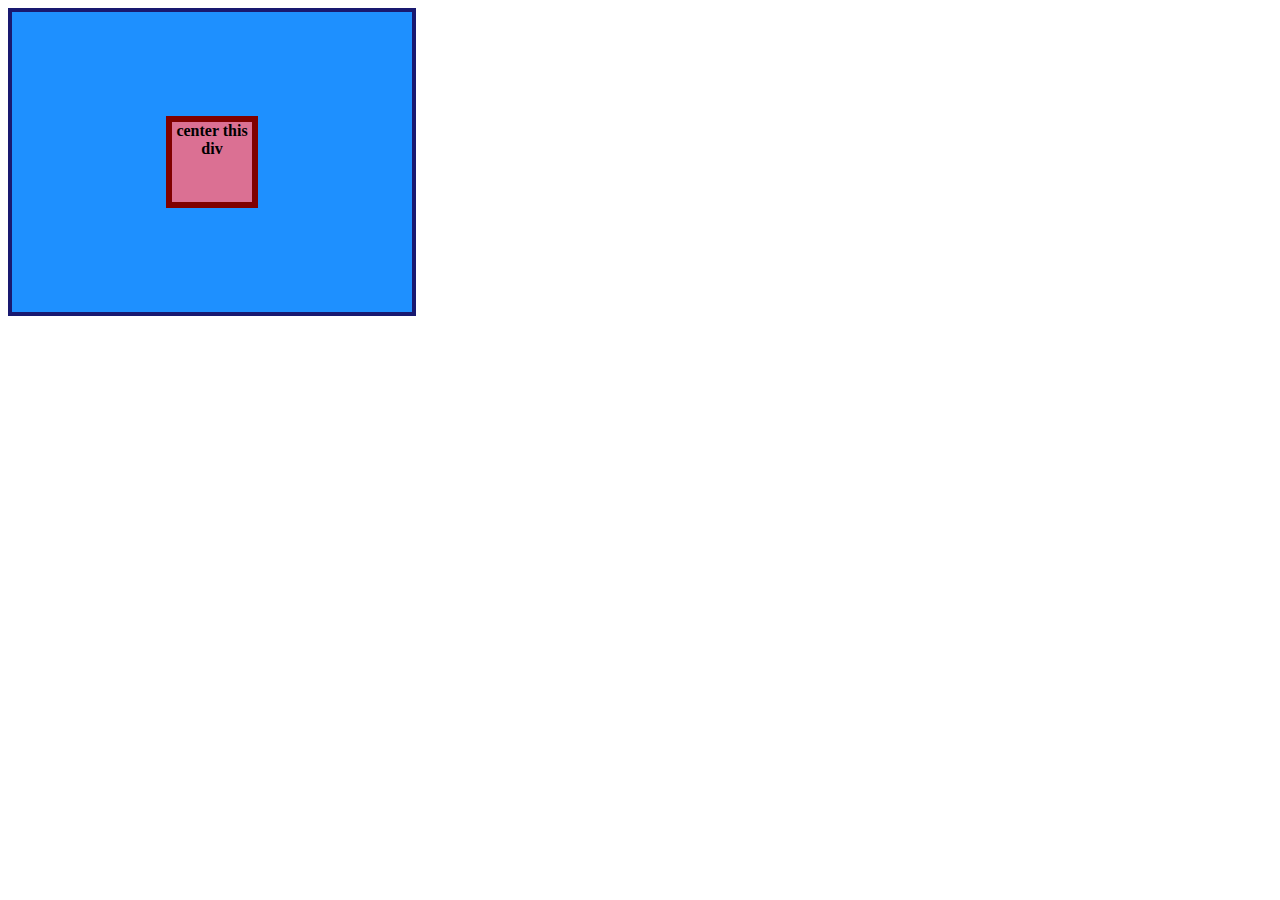
<file: flex/01-flex-center/index.html>
<!DOCTYPE html>
<html lang="en">
  <head>
    <meta charset="UTF-8">
    <meta http-equiv="X-UA-Compatible" content="IE=edge">
    <meta name="viewport" content="width=device-width, initial-scale=1.0">
    <title>CENTER THIS DIV</title>
    <link rel="stylesheet" href="style.css">
  </head>
  
  <body>
    <div class="container">
      <div class="box">center this div</div>
    </div>
  </body>
</html>
</file>
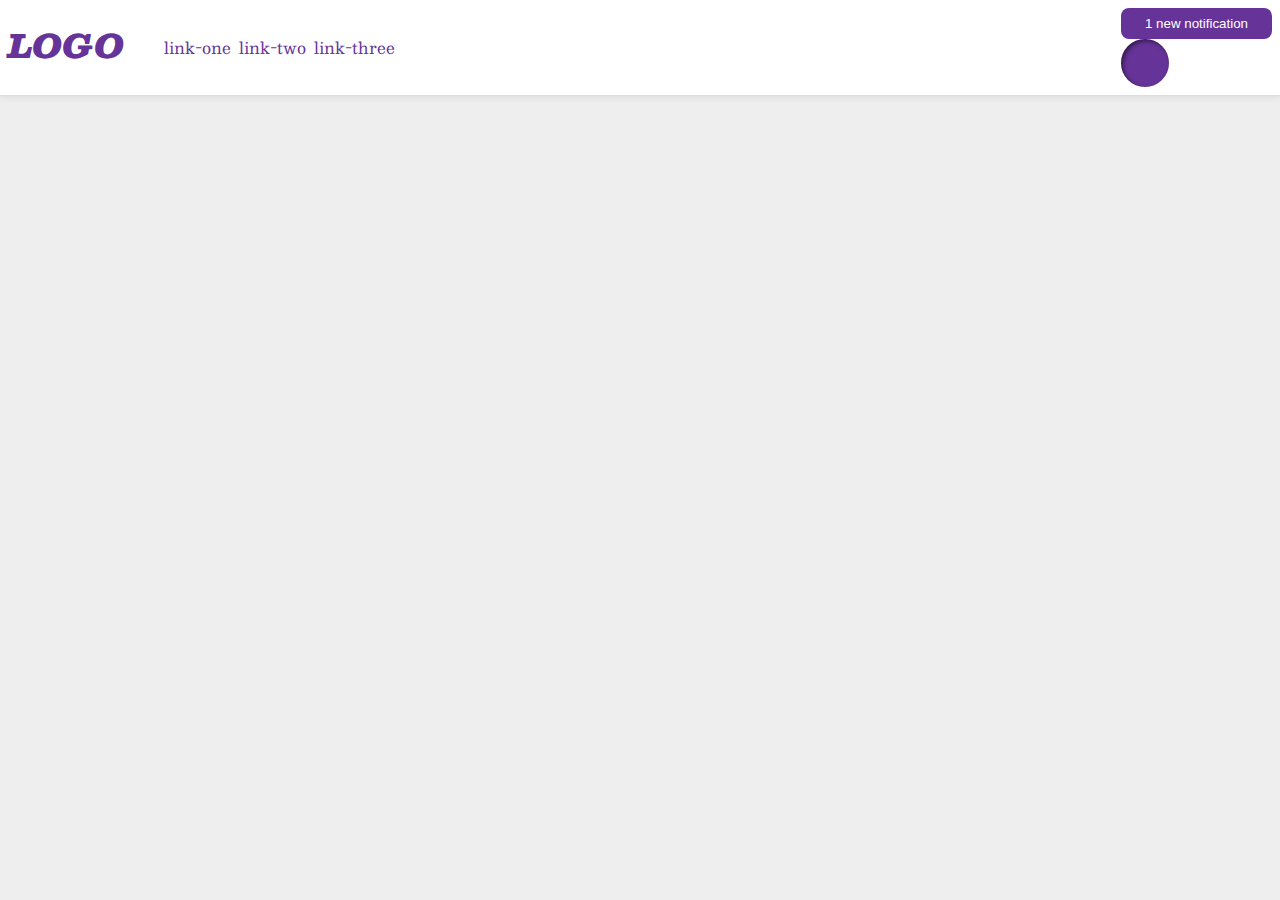
<file: flex/03-flex-header-2/index.html>
<!DOCTYPE html>
<html lang="en">
  <head>
    <meta charset="UTF-8">
    <meta http-equiv="X-UA-Compatible" content="IE=edge">
    <meta name="viewport" content="width=device-width, initial-scale=1.0">
    <title>Flex Header 2</title>
    <link rel="stylesheet" href="style.css">
  </head>
  <body>
    <div class="header">
      <div class = 'left'>
        <div class="logo">
          LOGO
        </div>
        <ul class="links">
          <li><a href="google.com">link-one</a></li>
          <li><a href="google.com">link-two</a></li>
          <li><a href="google.com">link-three</a></li>
        </ul>
      </div>  
      <div class="right">
        <button class="notifications">
          1 new notification
        </button>
        <div class="profile-image"></div>
      </div>

    </div>
  </body>
</html>
</file>
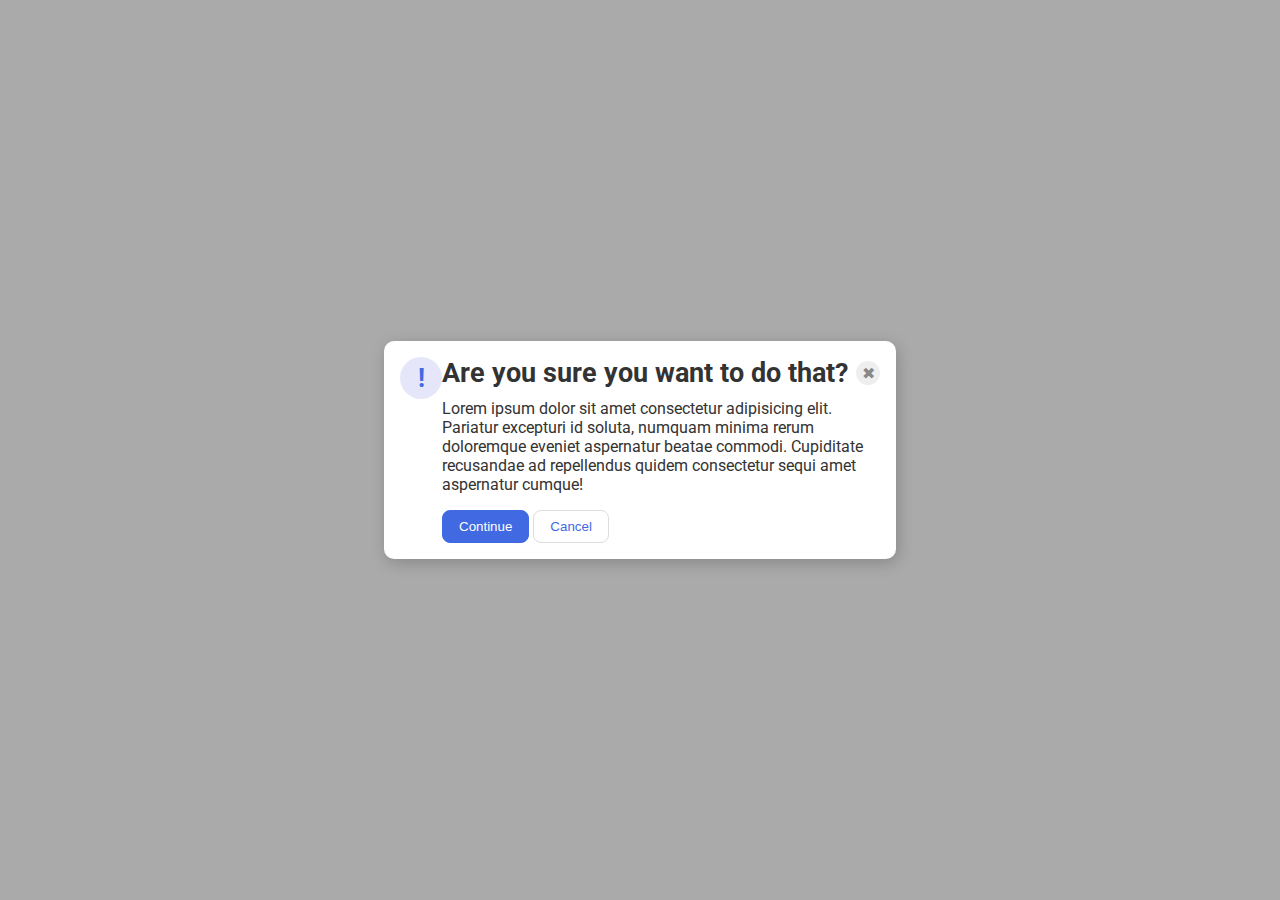
<file: flex/05-flex-modal/index.html>
<!DOCTYPE html>
<html lang="en">
  <head>
    <meta charset="UTF-8">
    <meta http-equiv="X-UA-Compatible" content="IE=edge">
    <meta name="viewport" content="width=device-width, initial-scale=1.0">
    <link rel="stylesheet" href="style.css">
    <title>Modal</title>
  </head>
  <body>
    <div class="modal">
      <div class="icon">!</div>
      <div class="container">
        <div class="header">Are you sure you want to do that?
          <div class="close-button">✖</div>
        </div>
        <div class="text">Lorem ipsum dolor sit amet consectetur adipisicing elit. Pariatur excepturi id soluta, numquam minima rerum doloremque eveniet aspernatur beatae commodi. Cupiditate recusandae ad repellendus quidem consectetur sequi amet aspernatur cumque!</div>
        <button class="continue">Continue</button>
        <button class="cancel">Cancel</button>
      </div>
    </div>
  </body>
</html>
</file>
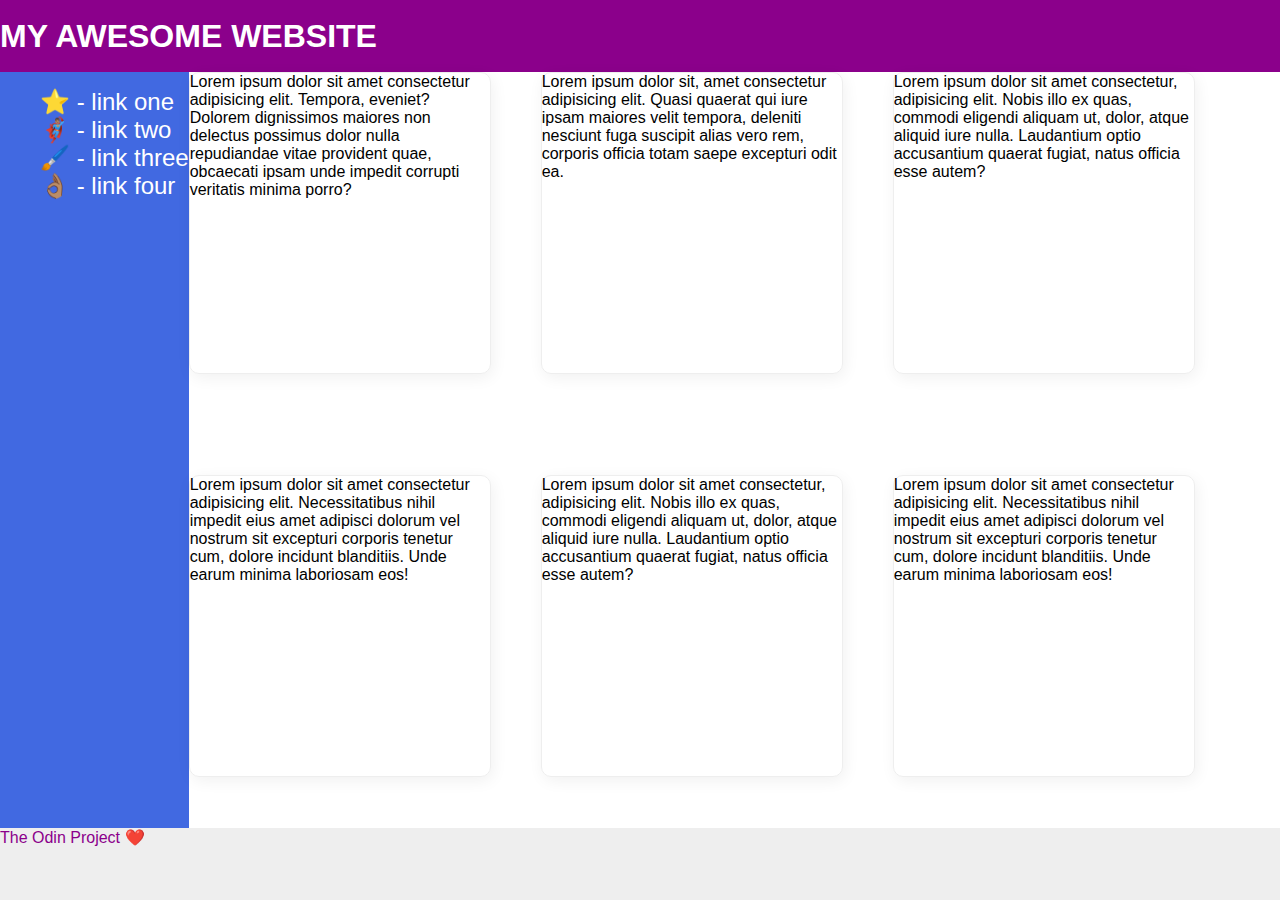
<file: flex/07-flex-layout-2/index.html>
<!DOCTYPE html>
<html lang="en">
  <head>
    <meta charset="UTF-8">
    <meta http-equiv="X-UA-Compatible" content="IE=edge">
    <meta name="viewport" content="width=device-width, initial-scale=1.0">
    <title>The Holy Grail</title>
    <link rel="stylesheet" href="style.css">
  </head>
  <body>
    <div class="header">
      MY AWESOME WEBSITE
    </div>

    <div class="main">
      <div class="sidebar">
        <ul>
          <li><a href="#">⭐ - link one</a></li>
          <li><a href="#">🦸🏽‍♂️ - link two</a></li>
          <li><a href="#">🖌️ - link three</a></li>
          <li><a href="#">👌🏽 - link four</a></li>
        </ul>
      </div>

      <div class="items">
        <div class="card">Lorem ipsum dolor sit amet consectetur adipisicing elit. Tempora, eveniet? Dolorem dignissimos maiores non delectus possimus dolor nulla repudiandae vitae provident quae, obcaecati ipsam unde impedit corrupti veritatis minima porro?</div>
        <div class="card">Lorem ipsum dolor sit, amet consectetur adipisicing elit. Quasi quaerat qui iure ipsam maiores velit tempora, deleniti nesciunt fuga suscipit alias vero rem, corporis officia totam saepe excepturi odit ea.</div>
        <div class="card">Lorem ipsum dolor sit amet consectetur, adipisicing elit. Nobis illo ex quas, commodi eligendi aliquam ut, dolor, atque aliquid iure nulla. Laudantium optio accusantium quaerat fugiat, natus officia esse autem?</div>
        <div class="card">Lorem ipsum dolor sit amet consectetur adipisicing elit. Necessitatibus nihil impedit eius amet adipisci dolorum vel nostrum sit excepturi corporis tenetur cum, dolore incidunt blanditiis. Unde earum minima laboriosam eos!</div>
        <div class="card">Lorem ipsum dolor sit amet consectetur, adipisicing elit. Nobis illo ex quas, commodi eligendi aliquam ut, dolor, atque aliquid iure nulla. Laudantium optio accusantium quaerat fugiat, natus officia esse autem?</div>
        <div class="card">Lorem ipsum dolor sit amet consectetur adipisicing elit. Necessitatibus nihil impedit eius amet adipisci dolorum vel nostrum sit excepturi corporis tenetur cum, dolore incidunt blanditiis. Unde earum minima laboriosam eos!</div>
      </div>
    </div> 

    <div class="footer">
      The Odin Project ❤️
    </div>
  </body>
</html>
</file>
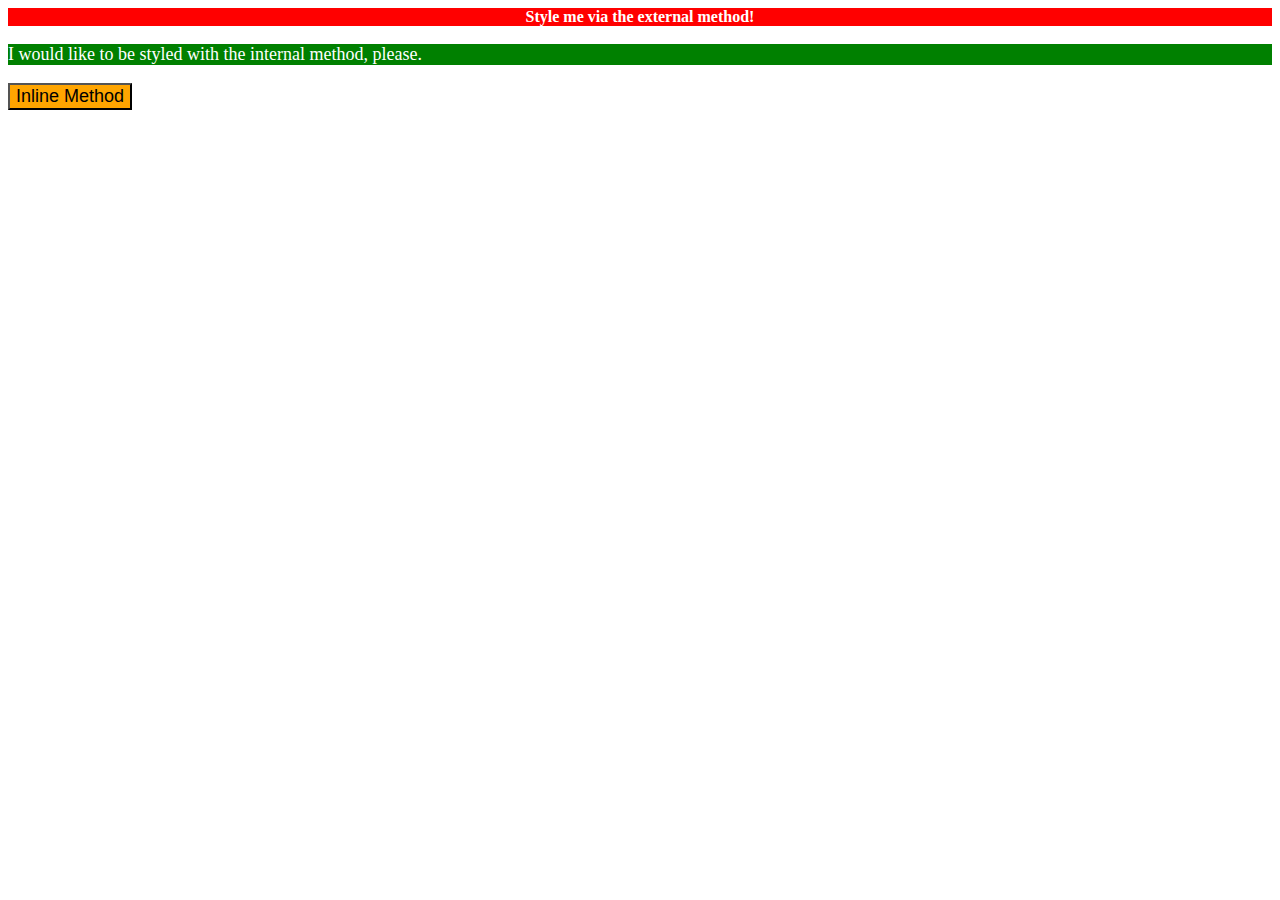
<file: foundations/01-css-methods/index.html>
<!DOCTYPE html>
<html lang="en">
  <head>
    <meta charset="UTF-8">
    <meta http-equiv="X-UA-Compatible" content="IE=edge">
    <meta name="viewport" content="width=device-width, initial-scale=1.0">
    <title>Methods for Adding CSS</title>
    <link rel = "stylesheet" href="01CSS.css">
    <style>
      p {
        font-size: 18px;
        color: white;
        background-color: green;

      }
    </style>

  </head>
  <body>
    <div>Style me via the external method!</div>
    <p>I would like to be styled with the internal method, please.</p>
    <button style="background-color: orange; font-size: 18px;">Inline Method</button>
  </body>
</html>
</file>
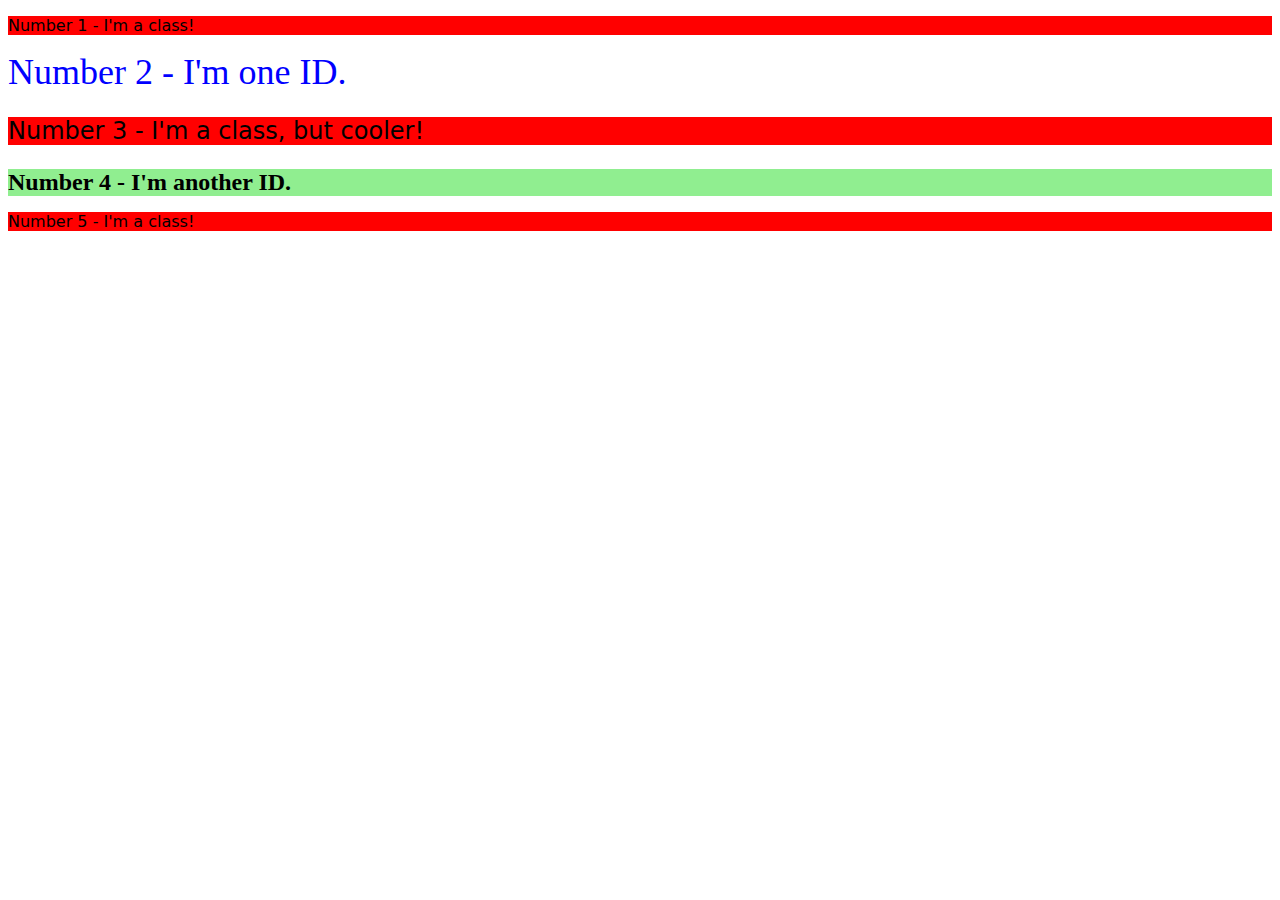
<file: foundations/02-class-id-selectors/index.html>
<!DOCTYPE html>
<html lang="en">
  <head>
    <meta charset="UTF-8">
    <meta http-equiv="X-UA-Compatible" content="IE=edge">
    <meta name="viewport" content="width=device-width, initial-scale=1.0">
    <title>Class and ID Selectors</title>
    <link rel="stylesheet" href="style.css">
  </head>
  <body>
    <p class="odd">Number 1 - I'm a class!</p>
    <div id = 'second'>Number 2 - I'm one ID.</div>
    <p class = 'odd oddly-third'>Number 3 - I'm a class, but cooler!</p>
    <div id = 'fourth'>Number 4 - I'm another ID.</div>
    <p class = 'odd'>Number 5 - I'm a class!</p>
  </body>
</html>
</file>
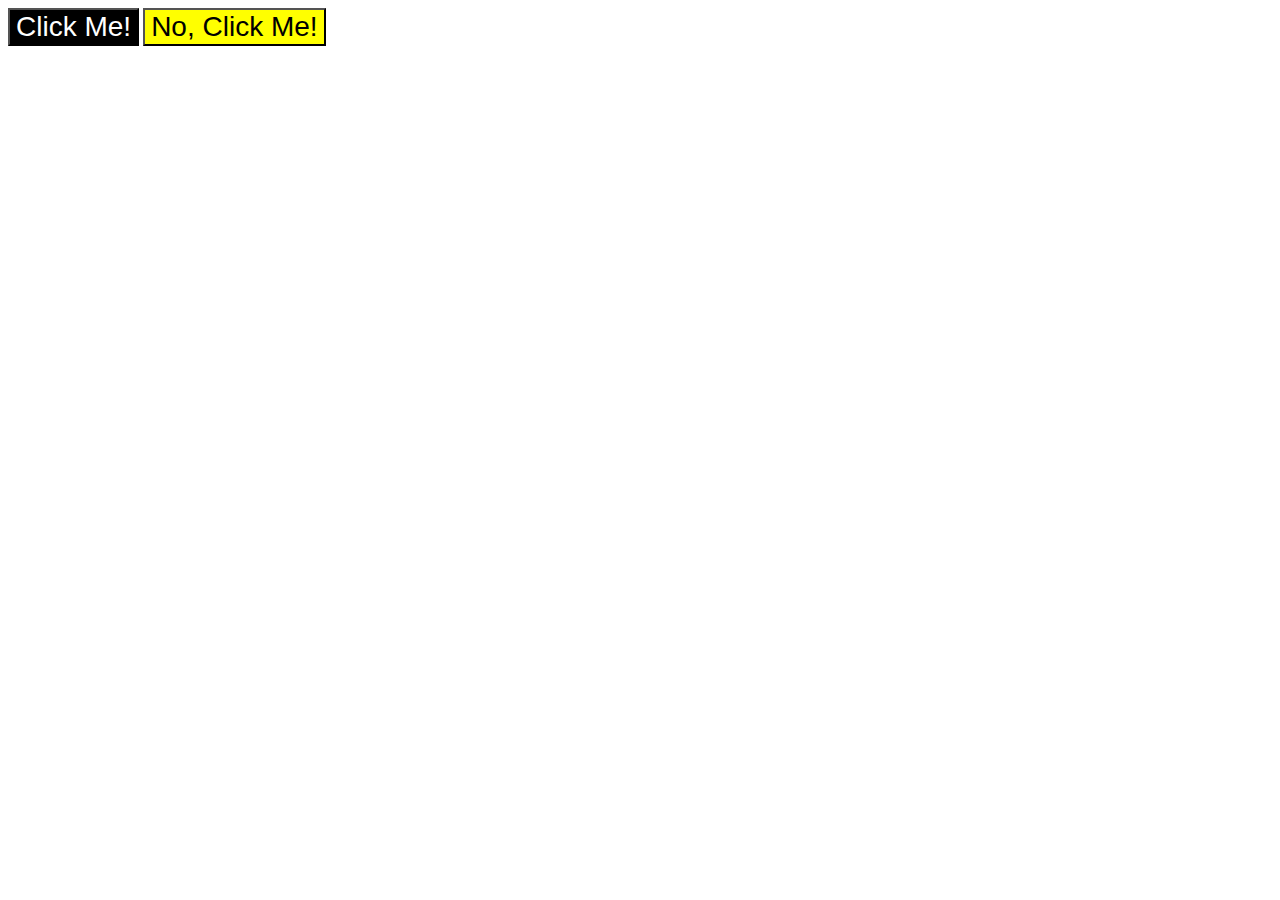
<file: foundations/03-grouping-selectors/index.html>
<!DOCTYPE html>
<html lang="en">
  <head>
    <meta charset="UTF-8">
    <meta http-equiv="X-UA-Compatible" content="IE=edge">
    <meta name="viewport" content="width=device-width, initial-scale=1.0">
    <title>Grouping Selectors</title>
    <link rel="stylesheet" href="style.css">
  </head>
  <body>
    <button class="button1">Click Me!</button>
    <button class="button2">No, Click Me!</button>
  </body>
</html>
</file>
<file: flex/01-flex-center/style.css>
.container {
  background: dodgerblue;
  border: 4px solid midnightblue;
  width: 400px;
  height: 300px;
  display: flex;
  justify-content: center;
  align-items: center;
}

.box {
  background: palevioletred;
  font-weight: bold;
  text-align: center;
  border: 6px solid maroon;
  width: 80px;
  height: 80px;
  
}
</file>
<file: flex/03-flex-header-2/style.css>
/* this is some magical font-importing.  
you'll learn about it later. */
@import url('https://fonts.googleapis.com/css2?family=Besley:ital,wght@0,400;1,900&display=swap');

body {
  margin: 0;
  background: #eee;
  font-family: Besley, serif;
}

.header {
  background: white;
  border-bottom: 1px solid #ddd;
  box-shadow: 0 0 8px rgba(0,0,0,.1);
  display: flex;
  justify-content: space-between;
  align-items: center;
  padding: 8px;
  gap: 16px;
}

.profile-image {
  background: rebeccapurple;
  box-shadow: inset 2px 2px 4px rgba(0,0,0,.5);
  border-radius: 50%;
  width: 48px;
  height: 48px;
}

.logo {
  color: rebeccapurple;
  font-size: 32px;
  font-weight: 900;
  font-style: italic;
}

button {
  border: none;
  border-radius: 8px;
  background: rebeccapurple;
  color: white;
  padding: 8px 24px;
}

a {
  /* this removes the line under our links */
  text-decoration: none;
  color: rebeccapurple;
}

ul {
  list-style-type: none;
  display: flex;
  gap: 8px;
}

.left {
  display: flex;
  
}

.right{
  gap: 8px;

}
</file>
<file: flex/05-flex-modal/style.css>
@import url('https://fonts.googleapis.com/css2?family=Roboto:wght@400;700&display=swap');

html, body {
  height: 100%;
}

body {
  font-family: Roboto, sans-serif;
  margin: 0;
  background: #aaa;
  color: #333;
  /* I'll give you this one for free lol */
  display: flex;
  align-items: center;
  justify-content: center;
  
}

.modal {
  background: white;
  width: 480px;
  border-radius: 10px;
  box-shadow: 2px 4px 16px rgba(0,0,0,.2);
  padding: 16px;
  display: flex;
}

.icon {
  color: royalblue;
  font-size: 26px;
  font-weight: 700;
  background: lavender;
  width: 42px;
  height: 42px;
  border-radius: 50%;
  display: flex;
  align-items: center;
  justify-content: center;
  flex-shrink: 0;
}

.close-button {
  background: #eee;
  border-radius: 50%;
  color: #888;
  font-weight: 400;
  font-size: 16px;
  height: 24px;
  width: 24px;
  display: flex;
  align-items: center;
  justify-content: center;
}

button {
  padding: 8px 16px;
  border-radius: 8px;
}

button.continue {
  background: royalblue;
  border: 1px solid royalblue;
  color: white;
}

button.cancel {
  background: white;
  border: 1px solid #ddd;
  color: royalblue;
}

.header {
  font-size: 27px;
  font-weight: bold;
  align-items: center;
  justify-content: space-between;
  display: flex;
  margin-bottom: 10px;
}

.text{
  margin-bottom: 16px;
}
</file>
<file: flex/07-flex-layout-2/style.css>
body {
  font-family: -apple-system, BlinkMacSystemFont, 'Segoe UI', Roboto, Oxygen, Ubuntu, Cantarell, 'Open Sans', 'Helvetica Neue', sans-serif;
  margin: 0;
  min-height: 100vh;
  display: flex;
  flex-direction: column;
}

.header {
  height: 72px;
  background: darkmagenta;
  color: white;
  display: flex;
  align-items: center;
  justify-content: left;
  font-size: 32px;
  font-weight: 900;
}

.footer {
  height: 72px;
  background: #eee;
  color: darkmagenta;
}

.sidebar {
  background: royalblue;
  display: flex;
  flex-shrink: 0;
}

a {
  justify-content: left;
  align-items: left;
  color: white;
  text-decoration: none;
  font-size: 24px;

}

ul {
  list-style: none;
  justify-content: left;
}

.card {
  border: 1px solid #eee;
  box-shadow: 2px 4px 16px rgba(0,0,0,.06);
  border-radius: 10px;
  height: 300px;
  width: 300px;
}

.items {
  display: flex;
  flex-wrap: wrap;
  gap: 50px;

}

.main {
  display: flex;
  flex-direction: row;
  flex: 1;

}
</file>
<file: foundations/01-css-methods/01CSS.css>
div {
    color: white;
    background-color: red;
    font-size: 32;
    font-weight: bold;
    text-align: center;
}
</file>
<file: foundations/02-class-id-selectors/style.css>
.odd {
    background-color: red;
    font-family: Verdana, 'DejaVu Sans', sans-serif;

}

.oddly-third {
    font-size: 24px;
}


#second {
    color: blue;
    font-size: 36px;

}

#fourth{
    background-color: lightgreen;
    font-size: 24px;
    font-weight: bold;

}
</file>
<file: foundations/03-grouping-selectors/style.css>
.button1,
.button2 {
    font-size: 28px;
    font-family: Helvetica, 'Times New Roman', sans-serif;

}

.button1 {
    background-color: black;
    color: white;

}

.button2{
    background-color: yellow;

}
</file>
